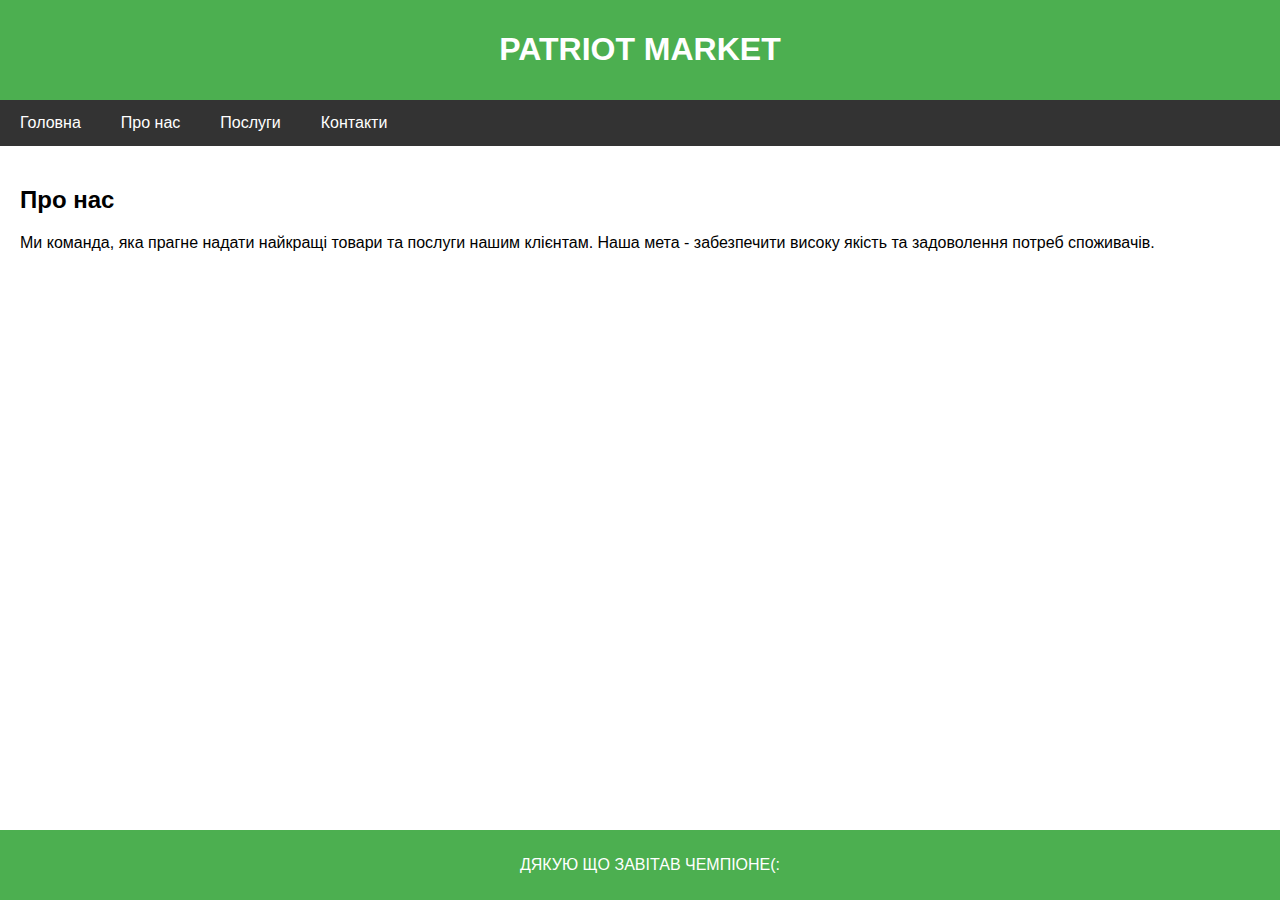
<file: Юра 2 лаба/about.html>
<!DOCTYPE html>
<html lang="uk">
<head>
    <meta charset="UTF-8">
    <meta name="viewport" content="width=device-width, initial-scale=1.0">
    <link rel="stylesheet" href="style.css">
    <title>Про нас</title>
</head>
<body>
<header>
    <h1>PATRIOT MARKET</h1>
</header>
<nav>
    <a href="index.html">Головна</a>
    <a href="about.html">Про нас</a>
    <a href="services.html">Послуги</a>
    <a href="contacts.html">Контакти</a>
</nav>
<main>
    <section id="about">
        <h2>Про нас</h2>
        <p>Ми команда, яка прагне надати найкращі товари та послуги нашим клієнтам. Наша мета - забезпечити високу якість та задоволення потреб споживачів.</p>
    </section>
</main>
<footer>
    <p>ДЯКУЮ ЩО ЗАВІТАВ ЧЕМПІОНЕ(:</p>
</footer>
</body>
</html>
</file>
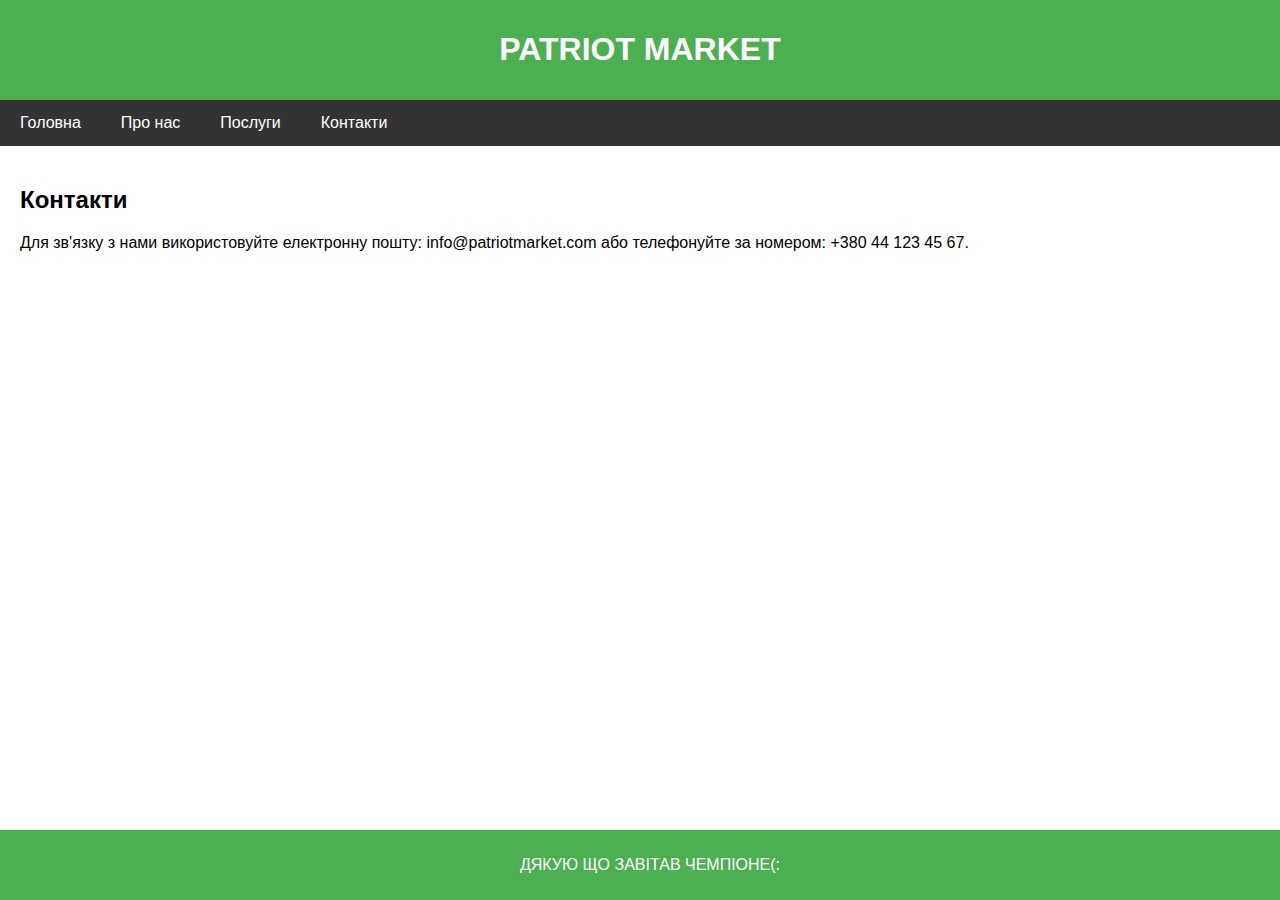
<file: Юра 2 лаба/contacts.html>
<!DOCTYPE html>
<html lang="uk">
<head>
    <meta charset="UTF-8">
    <meta name="viewport" content="width=device-width, initial-scale=1.0">
    <link rel="stylesheet" href="style.css">
    <title>Контакти</title>
</head>
<body>
<header>
    <h1>PATRIOT MARKET</h1>
</header>
<nav>
    <a href="index.html">Головна</a>
    <a href="about.html">Про нас</a>
    <a href="services.html">Послуги</a>
    <a href="contacts.html">Контакти</a>
</nav>
<main>
    <section id="contact">
        <h2>Контакти</h2>
        <p>Для зв'язку з нами використовуйте електронну пошту: info@patriotmarket.com або телефонуйте за номером: +380 44 123 45 67.</p>
    </section>
</main>
<footer>
    <p>ДЯКУЮ ЩО ЗАВІТАВ ЧЕМПІОНЕ(:</p>
</footer>
</body>
</html>
</file>
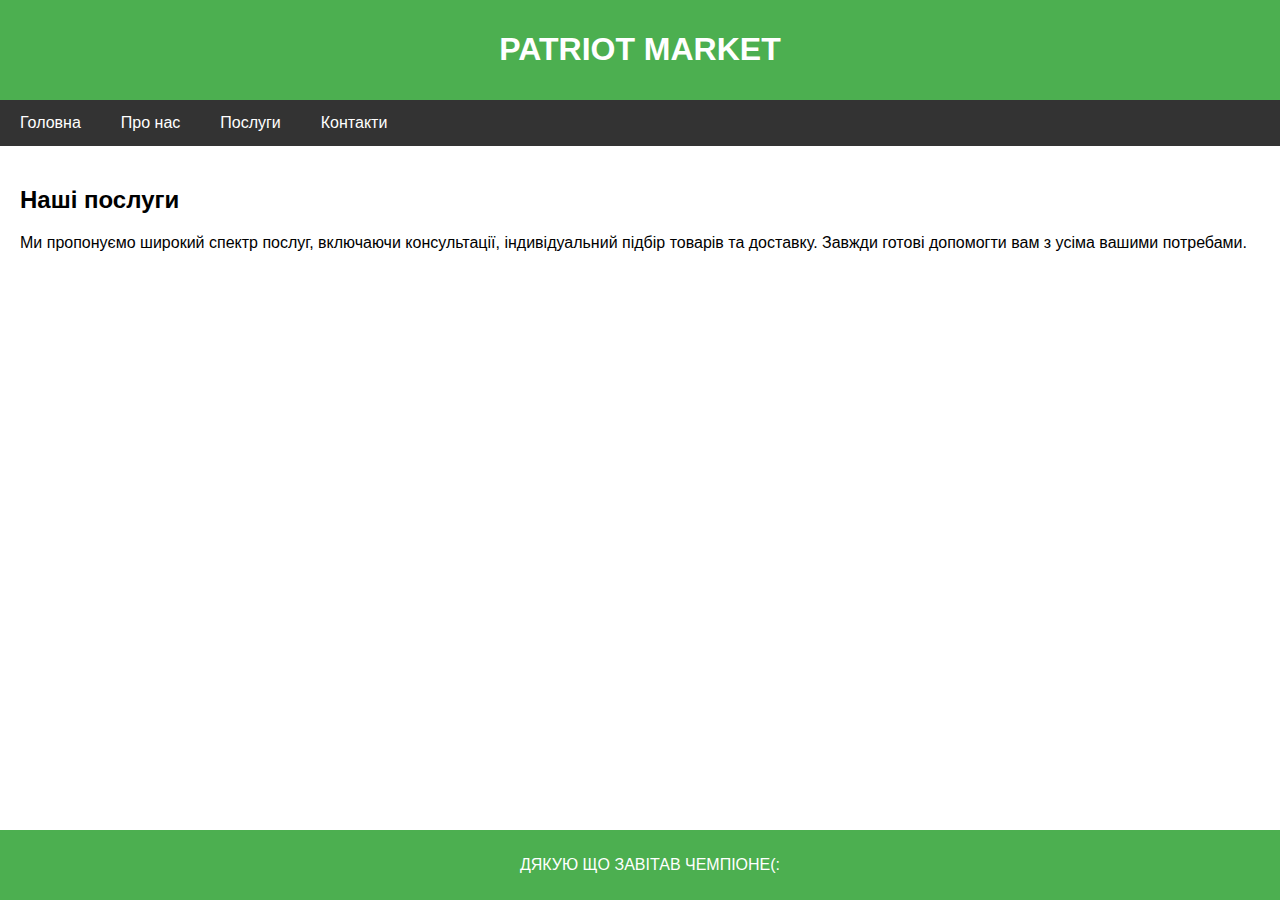
<file: Юра 2 лаба/services.html>
<!DOCTYPE html>
<html lang="uk">
<head>
    <meta charset="UTF-8">
    <meta name="viewport" content="width=device-width, initial-scale=1.0">
    <link rel="stylesheet" href="style.css">
    <title>Послуги</title>
</head>
<body>
<header>
    <h1>PATRIOT MARKET</h1>
</header>
<nav>
    <a href="index.html">Головна</a>
    <a href="about.html">Про нас</a>
    <a href="services.html">Послуги</a>
    <a href="contacts.html">Контакти</a>
</nav>
<main>
    <section id="services">
        <h2>Наші послуги</h2>
        <p>Ми пропонуємо широкий спектр послуг, включаючи консультації, індивідуальний підбір товарів та доставку. Завжди готові допомогти вам з усіма вашими потребами.</p>
    </section>
</main>
<footer>
    <p>ДЯКУЮ ЩО ЗАВІТАВ ЧЕМПІОНЕ(:</p>
</footer>
</body>
</html>
</file>
<file: Юра 2 лаба/style.css>
:root{
    --color:black;
    --text1:Arial, sans-serif;
}


body {
    font-family: var(--text1);
    margin: 0;
    padding: 0;
}
header {
    background-color: #4CAF50;
    color: white;
    padding: 10px 0;
    text-align: center;
}
nav {
    background-color: #333;
    overflow: hidden;
}
nav a {
    float: left;
    display: block;
    color: white;
    text-align: center;
    padding: 14px 20px;
    text-decoration: none;
}
nav a:hover {
    background-color: #ddd;
    color: var(--color);
}
main {
    padding: 20px;
}
footer {
    background-color: #4CAF50;
    color: white;
    text-align: center;
    padding: 10px;
    position: fixed;
    bottom: 0;
    width: 100%;
}
.products {
    display: flex;
    flex-wrap: wrap;
    gap: 20px;
}
.product {
    border: 1px solid #ddd;
    padding: 10px;
    width: calc(33.333% - 20px);
    box-sizing: border-box;
    text-align: center;
}
.product img {
    max-width: 100%;
    height: auto;
    transition: .6s;
}
.product img:hover{
    border-radius: 10px;
    filter: brightness(0.75);
    cursor: pointer;
}
.product h3 {
    margin: 10px 0;
}
.product p {
    margin: 5px 0;
}
.product .price {
    color: #4CAF50;
    font-weight: bold;
}
</file>
